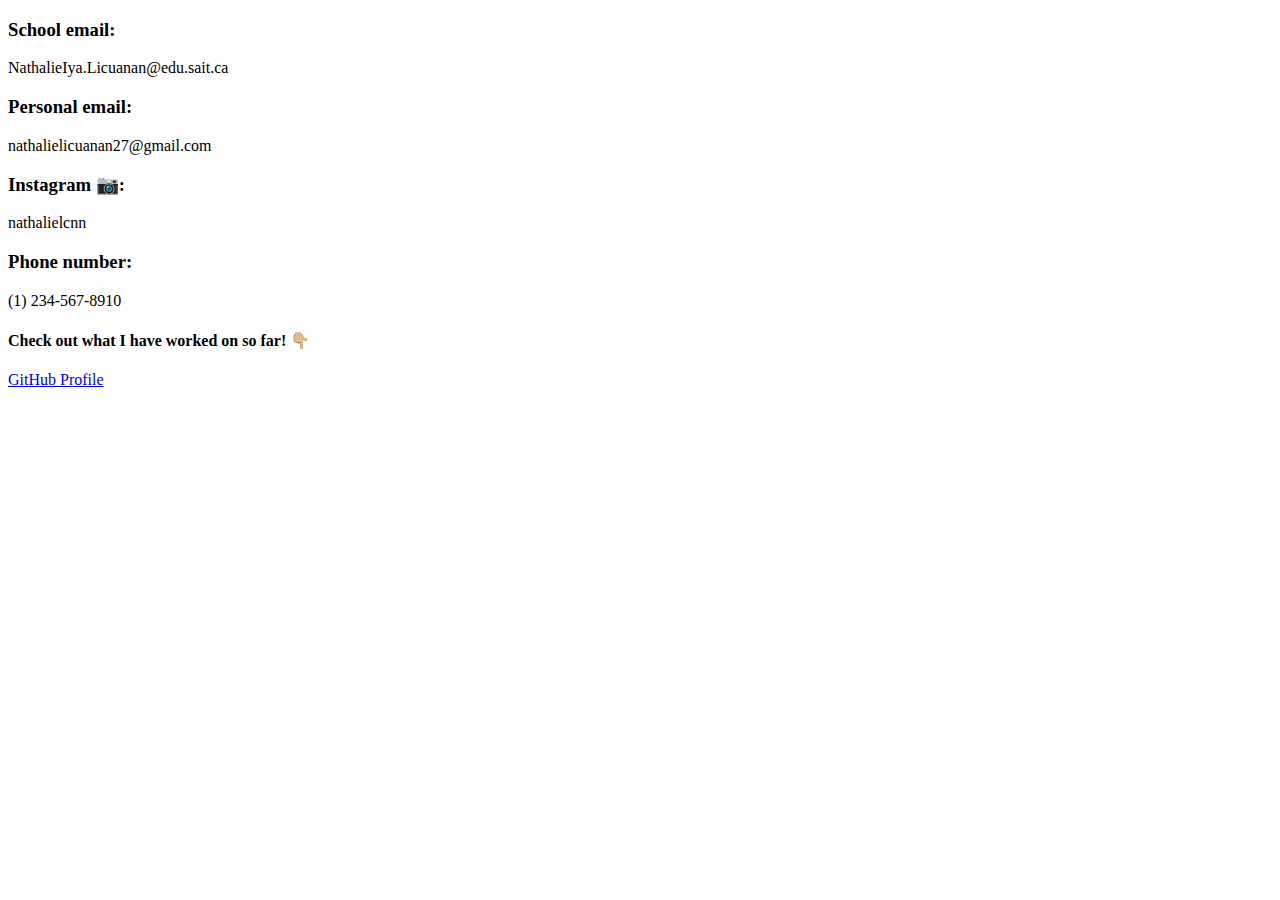
<file: Contact/index.html>
<!DOCTYPE html>
<html lang="en">
<head>
    <meta charset="UTF-8">
    <meta name="viewport" content="width=device-width, initial-scale=1.0">
    <title> Contact</title>
</head>
<body>
    <section> 
        <h3> School email: </h3>
        <p> NathalieIya.Licuanan@edu.sait.ca </p>
        <h3> Personal email: </h3>
        <p> nathalielicuanan27@gmail.com </p>
        <h3> Instagram 📷: </h3>
        <p> nathalielcnn </p>
        <h3> Phone number: </h3>
        <p> (1) 234-567-8910 </p>
    </section>

    <section>
        <h4> Check out what I have worked on so far! 👇🏼</h4>
        <a href="https://github.com/natlcn">GitHub Profile
    </section>
</file>
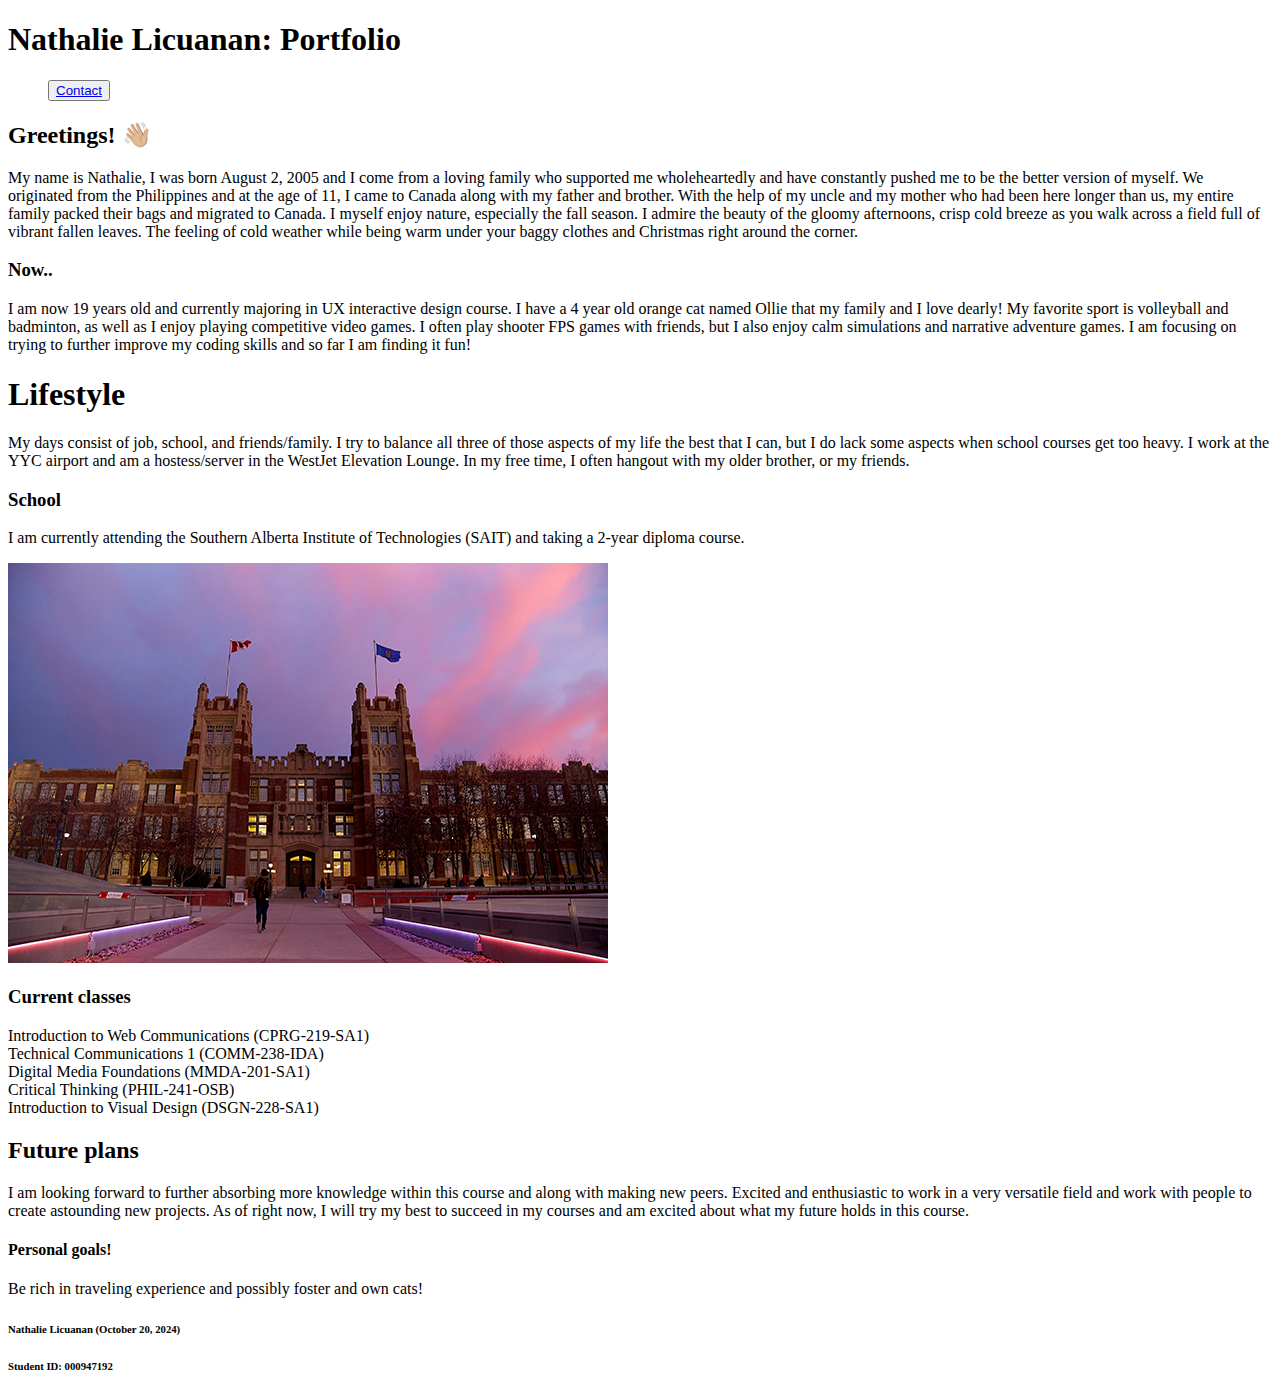
<file: Test-site/index.html>
<!DOCTYPE html>
<html lang="en">
<head>
    <meta charset="UTF-8">
    <meta name="viewport" content="width=device-width, initial-scale=1.0">
    <title> Nathalie Licuanan: Portfolio </title>
</head>

<body>
    <header> 
        <h1> Nathalie Licuanan: Portfolio </h1>
        <nav> 
            <ul> 
                <button> <a href="/Test-site/Contact/index.html">Contact</a> </button>
            </ul>
        </nav>
    </header>

    <div class="container">
        <main>
            <section>
                <h2> Greetings! 👋🏼 </h2>
                <p>  My name is Nathalie, I was born August 2, 2005 and I come from a loving family who supported me wholeheartedly and have constantly pushed me to be the better version of myself.
                    We originated from the Philippines and at the age of 11, I came to Canada along with my father and brother.
                    With the help of my uncle and my mother who had been here longer than us, my entire family packed their bags and migrated to Canada. I myself enjoy nature, especially the fall season.
                    I admire the beauty of the gloomy afternoons, crisp cold breeze as you walk across a field full of vibrant fallen leaves. The feeling of cold weather while being warm under your
                    baggy clothes and Christmas right around the corner.
                </p>
                <h3> Now.. </h3>
                <p> I am now 19 years old and currently majoring in UX interactive design course. I have a 4 year old orange cat named Ollie that my family and I love dearly!
                    My favorite sport is volleyball and badminton, as well as I enjoy playing competitive video games. I often play shooter FPS games with friends, but I also
                    enjoy calm simulations and narrative adventure games. I am focusing on trying to further improve my coding skills and so far I am finding it fun!
                </p>
            </section>
 
 
            <section>
                <h1> Lifestyle </h1>
                <p> My days consist of job, school, and friends/family. I try to balance all three of those aspects of my life the best that I can, but I do lack some aspects when school courses get too heavy.
                    I work at the YYC airport and am a hostess/server in the WestJet Elevation Lounge. In my free time, I often hangout with my older brother, or my friends.  </p>
                <h3> School </h3>
                <p> I am currently attending the Southern Alberta Institute of Technologies (SAIT) and taking a 2-year diploma course.  </p>
                <img src="/Test-site/image/cd-pink-sunrise-heritage-hall-600x400 (1).jpg">
                <h3> Current classes </h3>
                <li> Introduction to Web Communications (CPRG-219-SA1)</li>
                <li> Technical Communications 1 (COMM-238-IDA)</li>
                <li> Digital Media Foundations (MMDA-201-SA1)</li>
                <li> Critical Thinking (PHIL-241-OSB) </li>
                <li> Introduction to Visual Design (DSGN-228-SA1)</li>
            </section>
 
 
            <aside>
                <h2> Future plans</h2>
                <p> I am looking forward to further absorbing more knowledge within this course and along with making new peers. Excited and enthusiastic to work in a very versatile field and work with people to
                create astounding new projects. As of right now, I will try my best to succeed in my courses and am excited about what my future holds in this course. </p>
                <h4> Personal goals! </h4>
                <p> Be rich in traveling experience and possibly foster and own cats!   </p>
            </aside>
        </main>
    </div>
 
 
    <footer>
        <h6>Nathalie Licuanan (October 20, 2024) </h6>
        <h6> Student ID: 000947192 </h6>
    </footer>
   
 </body>
 </html>
</file>
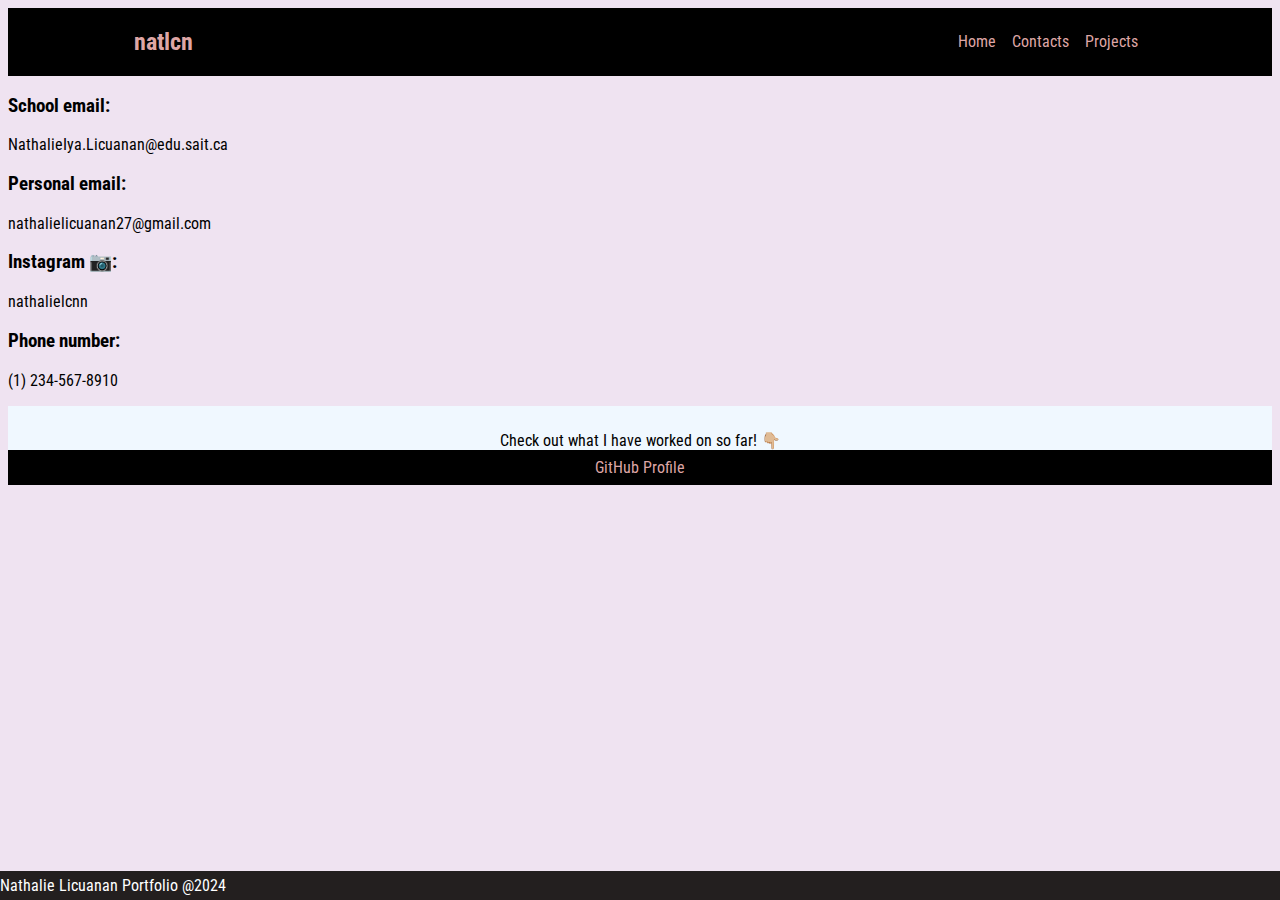
<file: contacts.html>
<!DOCTYPE html>
<html lang="en">
<head>
    <meta charset="UTF-8">
    <meta name="viewport" content="width=device-width, initial-scale=1.0">
    <title> Contact</title>
    <link rel="stylesheet" href="/styles.css">
    <style>
         .info { text-align: center; padding-top: 25px; background-color: aliceblue;}
    </style>
</head>

<body>

    <header>
        <h2> natlcn</h2>
        <nav>
            <ul> 
                <li style="float:right"><a class="active" href="./index.html">Home</a></li>
                <li style="float:right"><a class="active" href="./contacts.html"> Contacts</a></li>
                <li style="float:right"><a class="active" href="./projects.html">Projects</a></li>
            </ul>
        </nav>
    </header>

    <section> 
        <h3> School email: </h3>
        <p> NathalieIya.Licuanan@edu.sait.ca </p>
        <h3> Personal email: </h3>
        <p> nathalielicuanan27@gmail.com </p>
        <h3> Instagram 📷: </h3>
        <p> nathalielcnn </p>
        <h3> Phone number: </h3>
        <p> (1) 234-567-8910 </p>
    </section>

   <div class="info">
        <p2> Check out what I have worked on so far! 👇🏼</h4>
        <a href="https://github.com/natlcn"> GitHub Profile </a>
    </div>

 </body>


<footer>
        <p2> Nathalie Licuanan Portfolio @2024</p2>
</footer>
 
 </html>
</file>
<file: styles.css>
@import url('https://fonts.googleapis.com/css2?family=Roboto+Condensed:ital,wght@0,100..900;1,100..900&family=Roboto:ital,wght@0,100;0,300;0,400;0,500;0,700;0,900;1,100;1,300;1,400;1,500;1,700;1,900&display=swap');

body{
    font-family: "Roboto Condensed", sans-serif;
}

h2{ 
    color: #DEA6A5;
}

li {
    float: left;
}

a{
    display: block;
    padding: 8px;
    background-color: rgb(0, 0, 0);
    text-decoration: none;
    color: #DEA6A5;
}

li{ 
    list-style-type: none;
}

header{
    display: flex;
    flex-direction: row;
    align-items: center;
    padding: 0px 10%;
    background-color: black;
    justify-content: space-between;
}

nav ul{
    display: flex;
    flex-direction: row;
}

nav ul li a:hover{
    color: #dbe2dd
}

h2{
    text-align: center;
}

h1{
    text-align: center;
    color: #DEA6A5; 
}

body{
    background-color: rgb(239, 227, 241);
}

img {
    border: 5px solid #393636;
    border-radius: 10px;
  }

footer{
    padding-top: 5px;
    padding-bottom: 5px;
    position: fixed;
    left: 0;
    bottom: 0;
    width: 100%;
    background-color: rgb(35, 31, 31);
    color: white;
    text-align: left;
}
</file>
